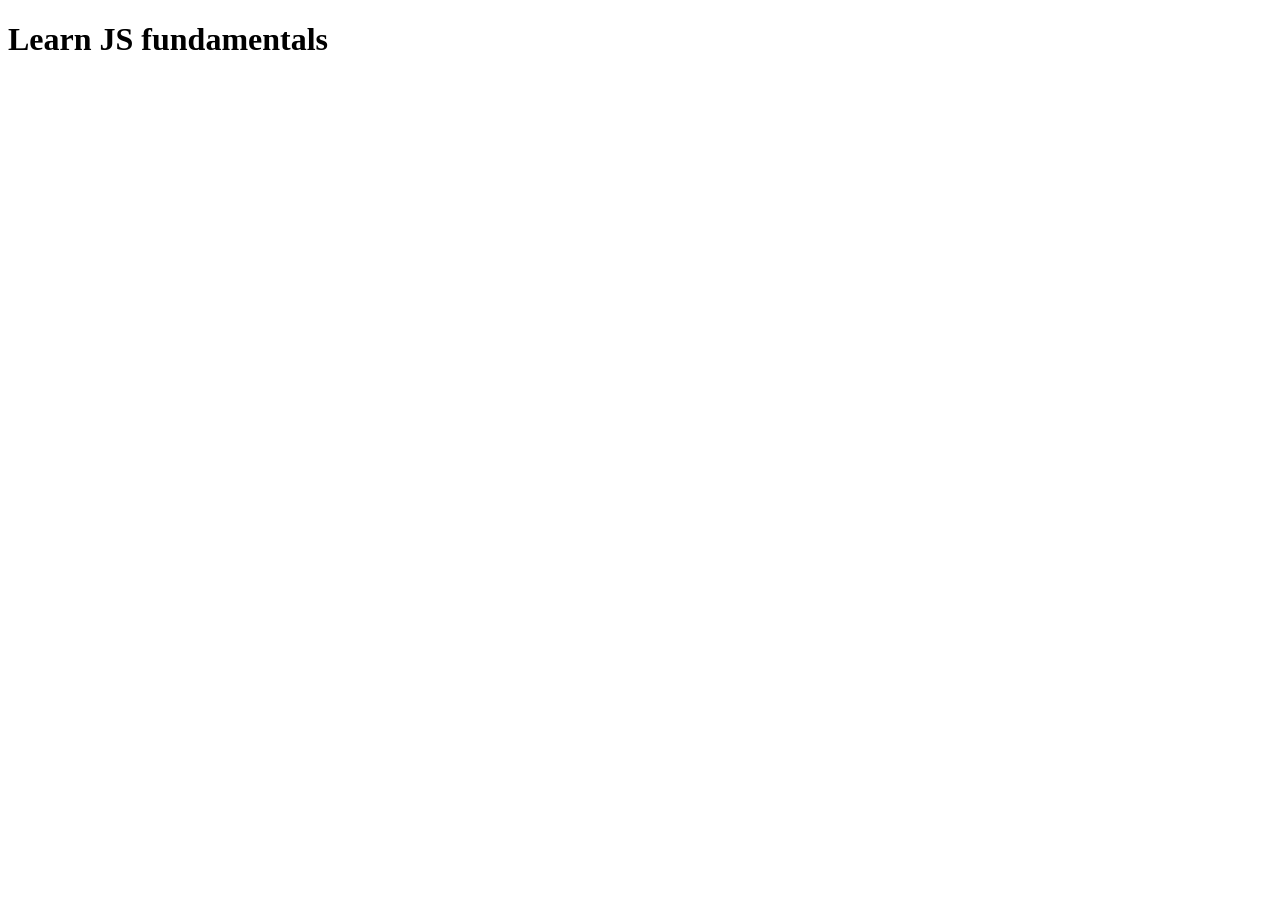
<file: index.html>
<!doctype html>
<html lang="en">
    <head>
        <meta charset="UTF-8" />
        <meta name="viewport" content="width=device-width, initial-scale=1.0" />
        <title>Document</title>
    </head>
    <body>
        <h1>Learn JS fundamentals</h1>
        <script src="7_map_reduce_filter.js"></script>
    </body>
</html>
</file>
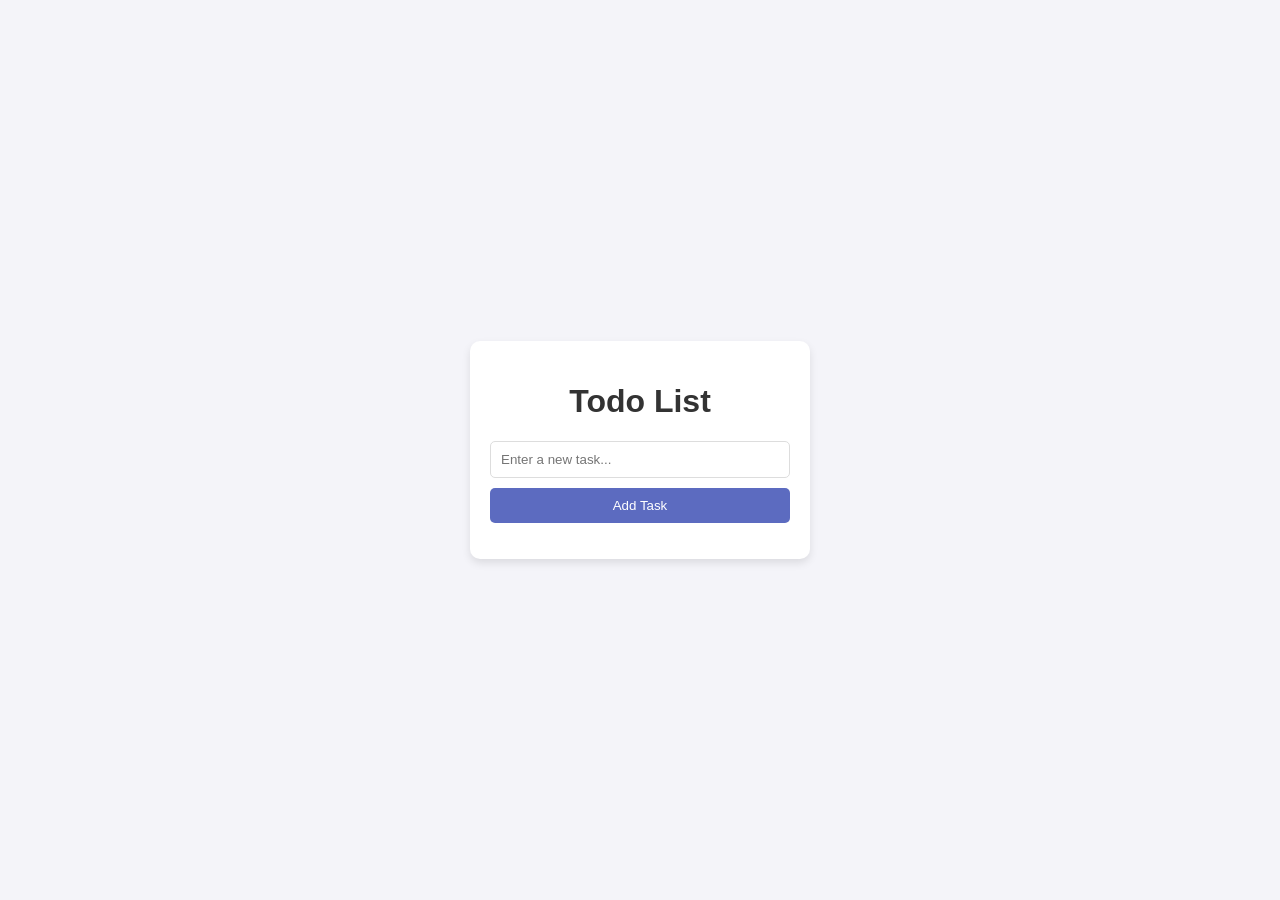
<file: todo.html>
<!DOCTYPE html>
<html lang="en">
<head>
    <meta charset="UTF-8">
    <meta name="viewport" content="width=device-width, initial-scale=1.0">
    <title>Todo Application</title>
    <link rel="stylesheet" href="todo.css">
</head>
<body>
    <div class="todo-container">
        <h1>Todo List</h1>
        <input type="text" id="todo-input" placeholder="Enter a new task...">
        <button id="add-todo">Add Task</button>
        <ul id="todo-list"></ul>
    </div>
    <script src="todo.js"></script>
</body>
</html>
</file>
<file: todo.css>
body {
    font-family: Arial, sans-serif;
    background-color: #f4f4f9;
    display: flex;
    justify-content: center;
    align-items: center;
    height: 100vh;
    margin: 0;
}

.todo-container {
    background: white;
    padding: 20px;
    border-radius: 10px;
    box-shadow: 0 4px 8px rgba(0, 0, 0, 0.1);
    width: 300px;
}

h1 {
    text-align: center;
    color: #333;
}

input[type="text"] {
    width: calc(100% - 22px);
    padding: 10px;
    margin-bottom: 10px;
    border: 1px solid #ddd;
    border-radius: 5px;
}

button {
    width: 100%;
    padding: 10px;
    background-color: #5c6bc0;
    color: white;
    border: none;
    border-radius: 5px;
    cursor: pointer;
    transition: background-color 0.3s;
}

button:hover {
    background-color: #3949ab;
}

ul {
    list-style-type: none;
    padding: 0;
}

li {
    padding: 10px;
    background-color: #f9f9f9;
    border-bottom: 1px solid #ddd;
    display: flex;
    justify-content: space-between;
    align-items: center;
}

li:nth-child(even) {
    background-color: #efefef;
}

li button {
    background-color: #e57373;
}

li button:hover {
    background-color: #ef5350;
}
</file>
